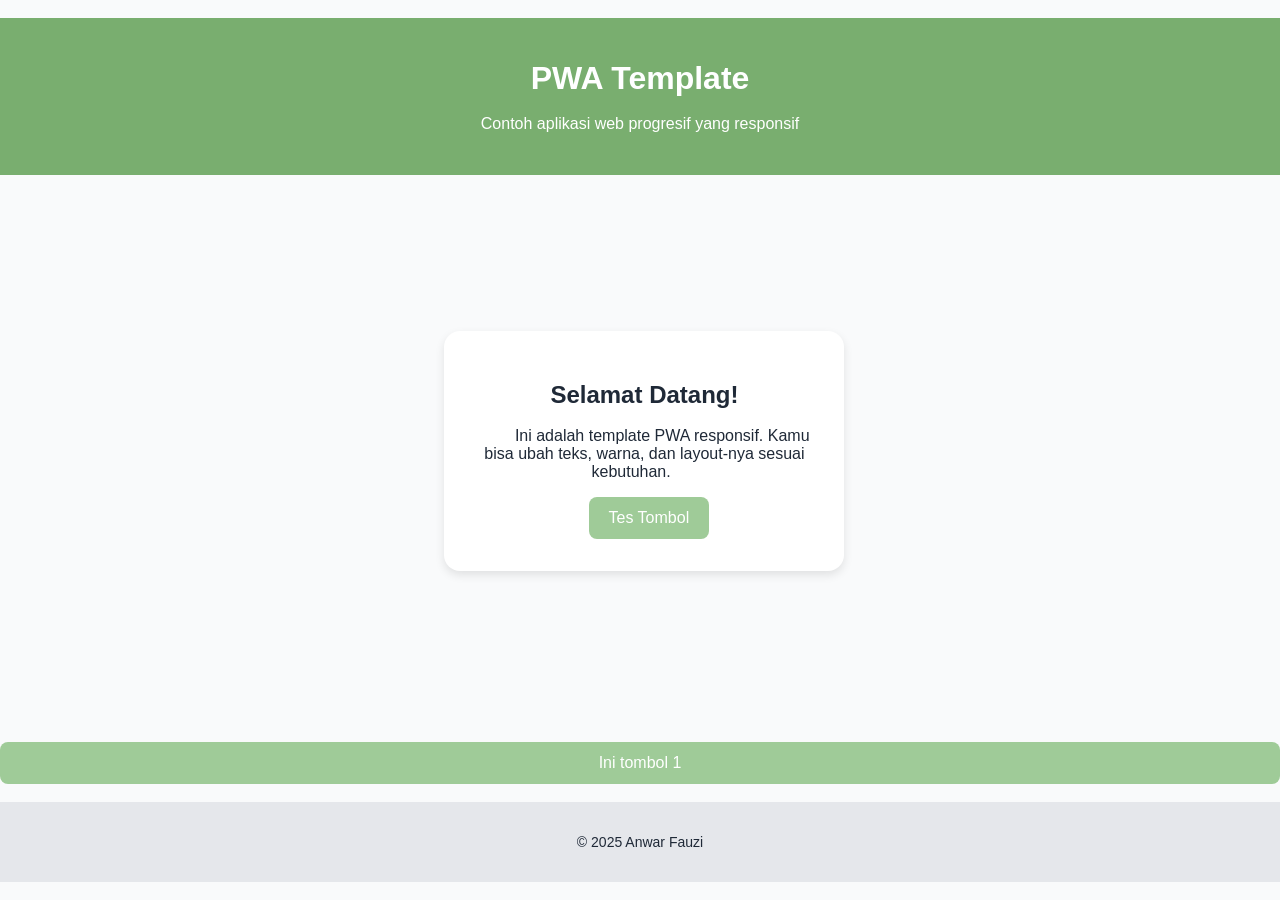
<file: example.html>
<!DOCTYPE html>
<html lang="id">

<head>
  <meta charset="UTF-8" />
  <meta name="viewport" content="width=device-width, initial-scale=1, viewport-fit=cover">
  <meta name="mobile-web-app-capable" content="yes">
  <meta name="apple-mobile-web-app-capable" content="yes">
  <meta name="apple-mobile-web-app-status-bar-style" content="black-translucent">
  <meta name="theme-color" content="#4F46E5" />
  <link rel="manifest" href="manifest.json" />
  <link rel="icon" href="icons/icon-192x192-A.png" type="image/png" />
  <title>PWA Template Responsif</title>
  <link rel="stylesheet" href="assets/style.css" />
</head>

<body>
  <header class="header">
    <h1>PWA Template</h1>
    <p>Contoh aplikasi web progresif yang responsif</p>
  </header>

  <main class="main">
    <section class="card">
      <h2>Selamat Datang!</h2>
      <p>
        Ini adalah template PWA responsif. Kamu bisa ubah teks, warna, dan layout-nya sesuai kebutuhan.
      </p>
      <button onclick="alert('PWA aktif!')">Tes Tombol</button>
    </section>
  </main>
  <button onclick="alert('tombol testing hidup')">Ini tombol 1</button>

  <footer class="footer">
    <p>© 2025 Anwar Fauzi</p>
  </footer>

  <script>
    if ('serviceWorker' in navigator) {
      navigator.serviceWorker.register('./service-worker.js')
        .then(() => console.log('SW registered!'))
        .catch(err => console.error('SW gagal:', err));
    }
  </script>

</body>

</html>
</file>
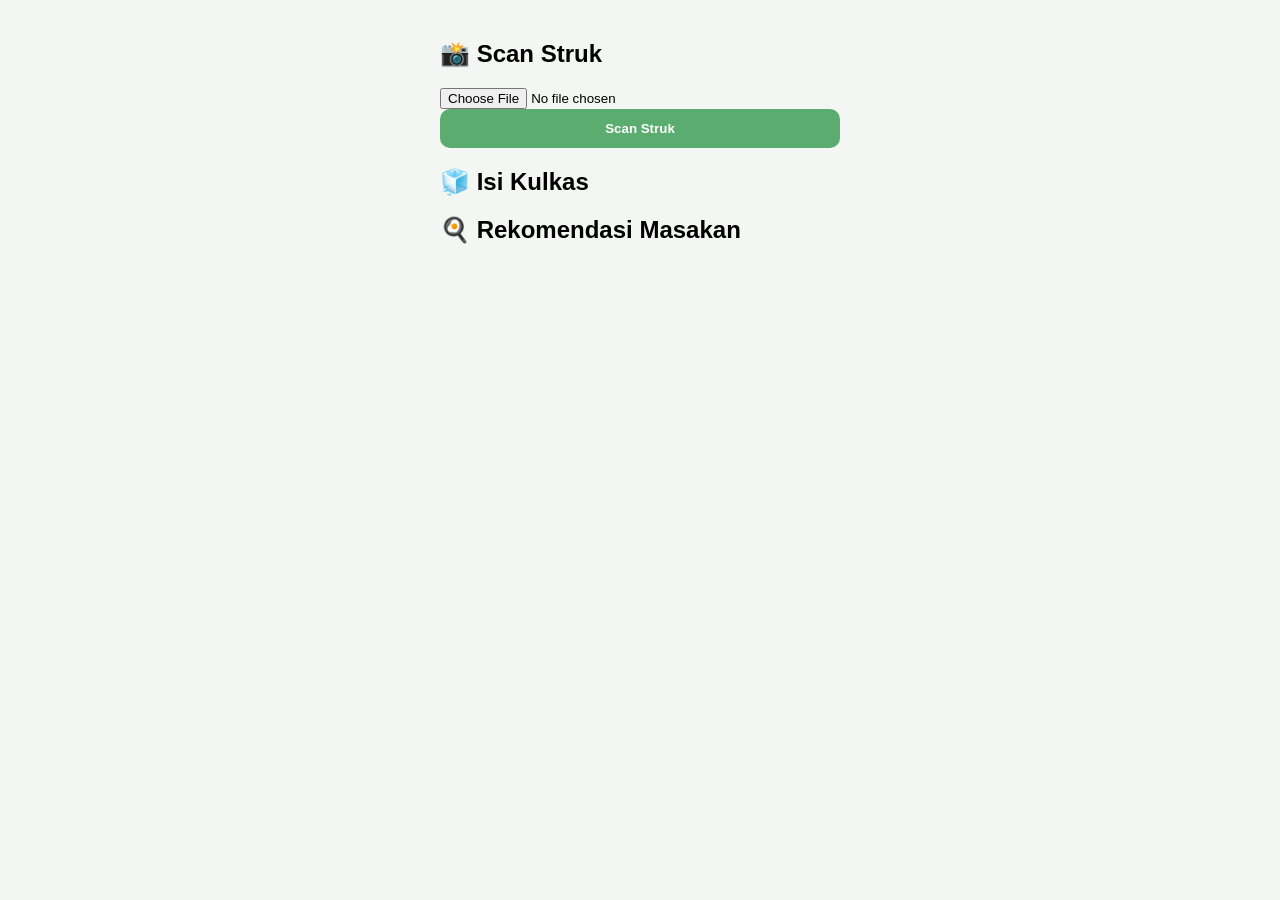
<file: meal.html>
<!DOCTYPE html>
<html lang="id">
<head>
<meta charset="UTF-8">
<meta name="viewport" content="width=device-width, initial-scale=1.0">
<title>MealPrep</title>

<style>
body {
  font-family: Arial;
  background: #F4F6F4;
  margin: 0;
}

.container {
  max-width: 400px;
  margin: auto;
  padding: 20px;
}

.card {
  background: white;
  padding: 16px;
  border-radius: 16px;
  margin-bottom: 16px;
}

button {
  width: 100%;
  padding: 12px;
  border-radius: 10px;
  border: none;
  background: #5BAD6F;
  color: white;
  font-weight: bold;
}
</style>
</head>

<body>

<div class="container">

<h2>📸 Scan Struk</h2>

<input type="file" id="fileInput" accept="image/*">
<button onclick="scanStruk()">Scan Struk</button>

<div id="result"></div>

<h2>🧊 Isi Kulkas</h2>
<div id="kulkas"></div>

<h2>🍳 Rekomendasi Masakan</h2>
<div id="resep"></div>

</div>

<script>
let items = [];

async function scanStruk() {
  const file = document.getElementById("fileInput").files[0];
  if (!file) return alert("Pilih gambar dulu");

  const reader = new FileReader();
  reader.onload = async function(e) {
    const base64 = e.target.result.split(",")[1];

    const res = await fetch("https://api.anthropic.com/v1/messages", {
      method: "POST",
      headers: {
        "Content-Type": "application/json"
      },
      body: JSON.stringify({
        model: "claude-sonnet-4-20250514",
        max_tokens: 1000,
        system: "Extract grocery items. Return JSON {items:[{nama:'',qty:1}]}",
        messages: [{
          role: "user",
          content: [
            {
              type: "image",
              source: {
                type: "base64",
                media_type: "image/jpeg",
                data: base64
              }
            }
          ]
        }]
      })
    });

    const data = await res.json();
    const text = data.content[0].text;

    const parsed = JSON.parse(text);

    items = parsed.items;

    tampilkanKulkas();
    generateResep();

  };

  reader.readAsDataURL(file);
}

function tampilkanKulkas() {
  const el = document.getElementById("kulkas");
  el.innerHTML = "";

  items.forEach(i => {
    el.innerHTML += `<div class="card">🛒 ${i.nama} (${i.qty})</div>`;
  });
}

async function generateResep() {
  const bahan = items.map(i => i.nama).join(", ");

  const res = await fetch("https://api.anthropic.com/v1/messages", {
    method: "POST",
    headers: {
      "Content-Type": "application/json"
    },
    body: JSON.stringify({
      model: "claude-sonnet-4-20250514",
      max_tokens: 1000,
      system: "Buat 2 resep dari bahan. JSON {masakan:[{nama:''}]}",
      messages: [{
        role: "user",
        content: "Bahan: " + bahan
      }]
    })
  });

  const data = await res.json();
  const parsed = JSON.parse(data.content[0].text);

  const el = document.getElementById("resep");
  el.innerHTML = "";

  parsed.masakan.forEach(m => {
    el.innerHTML += `<div class="card">🍳 ${m.nama}</div>`;
  });
}
</script>

</body>
</html>
</file>
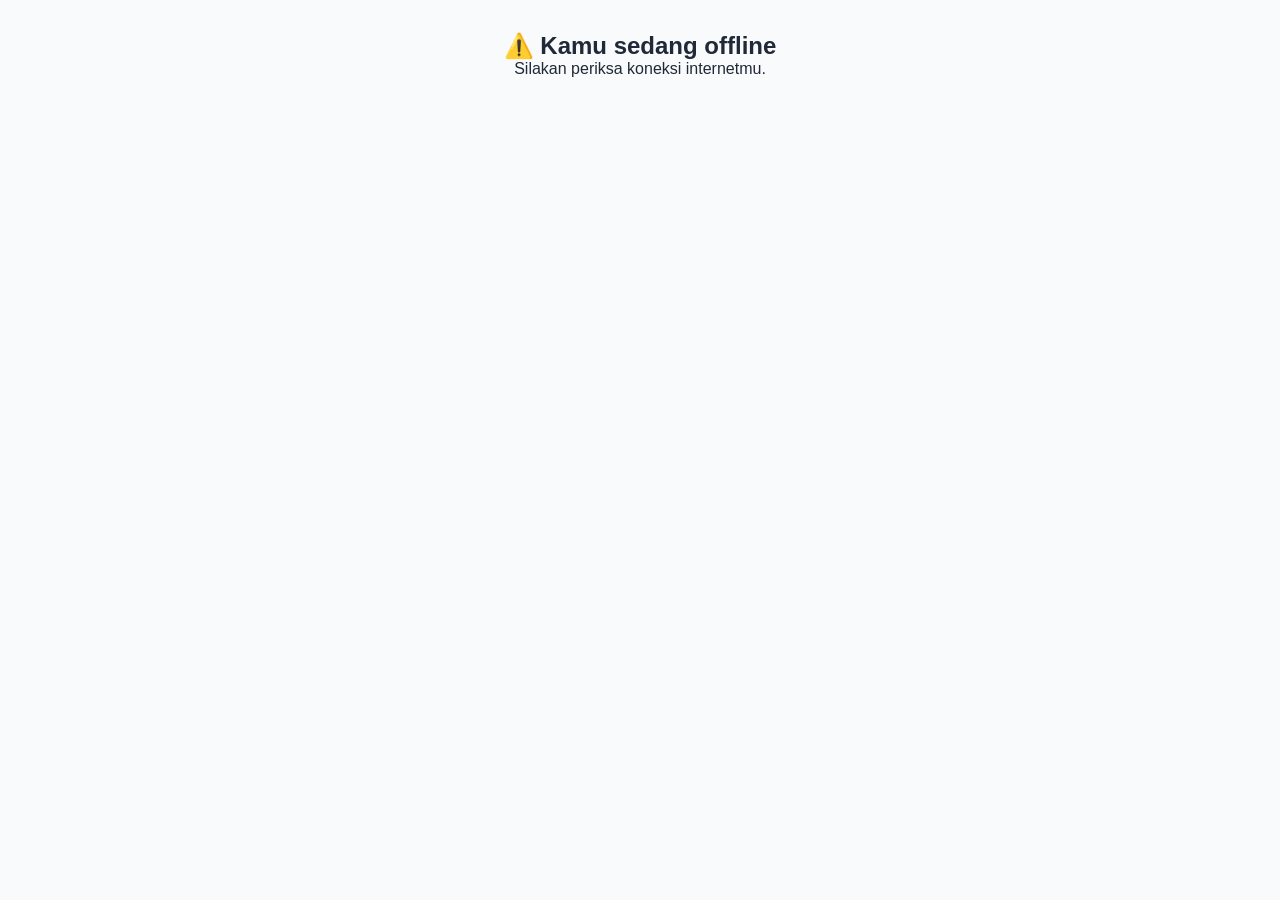
<file: offline.html>
<!DOCTYPE html>
<html lang="en">

<head>
    <meta charset="UTF-8" />
    <meta name="viewport" content="width=device-width, initial-scale=1.0" />
    <title>Offline</title>
    <link rel="stylesheet" href="assets/style.css">
</head>

<body style="text-align:center; padding:2rem;">
    <h2>⚠️ Kamu sedang offline</h2>
    <p>Silakan periksa koneksi internetmu.</p>
</body>

</html>
</file>
<file: assets/style.css>
:root {
  --primary: #79AE6F;
  --bg: #f9fafb;
  --text: #1f2937;
}

* {
  margin: 0;
  padding: 0;
  box-sizing: border-box;
  font-family: 'Inter', sans-serif;
}

body {
  background: var(--bg);
  color: var(--text);
  display: flex;
  flex-direction: column;
  min-height: 100vh;
}

.header {
  background: var(--primary);
  color: white;
  text-align: center;
  padding: 1.5rem;
}

.main {
  flex: 1;
  display: flex;
  justify-content: center;
  align-items: center;
  padding: 1.5rem;
}

.card {
  background: white;
  border-radius: 1rem;
  box-shadow: 0 4px 10px rgba(0,0,0,0.1);
  max-width: 400px;
  width: 100%;
  padding: 2rem;
  text-align: center;
}

button {
  background: #9FCB98;
  border: none;
  color: white;
  padding: 0.75rem 1.25rem;
  border-radius: 0.5rem;
  cursor: pointer;
  font-size: 1rem;
  margin-top: 1rem;
}

button:hover {
  opacity: 0.9;
}

.footer {
  text-align: center;
  padding: 1rem;
  font-size: 0.875rem;
  background: #e5e7eb;
}

@media (max-width: 600px) {
  .card {
    padding: 1.25rem;
  }
  h1 {
    font-size: 1.5rem;
  }
  h2 {
    font-size: 1.25rem;
  }
}
</file>
